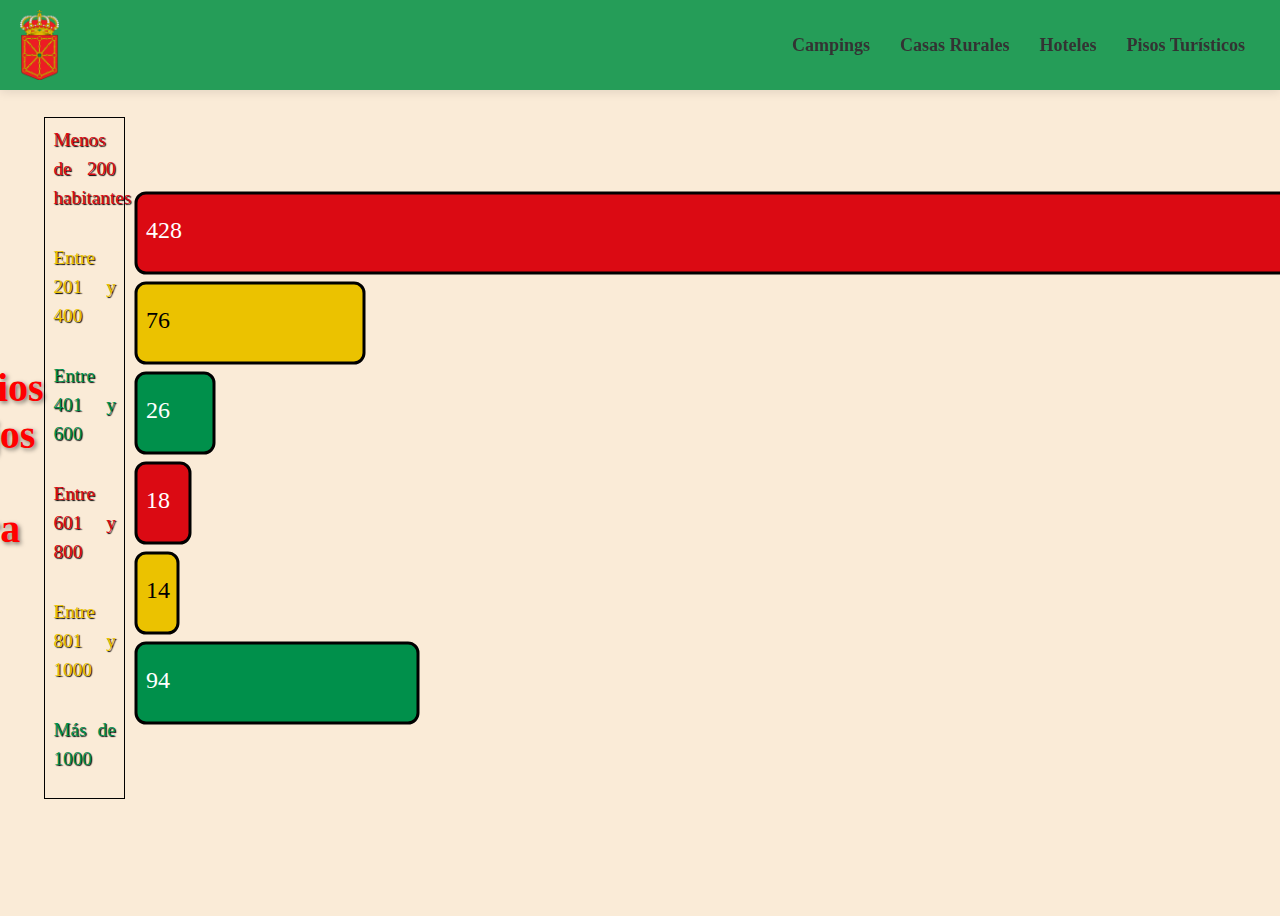
<file: src/main/java/HTML/index.html>
<?xml version="1.0" encoding="UTF-8"?><html>
    <head>
        <meta charset="UTF-8"/>
        <title>Turismo Navarra</title>
        <link rel="stylesheet" href="../Resources/estilo.css"/>
    </head>
    <body>
        <nav>
            <div class="logo">
                <a href="index.html">
                    <img src="../Resources/EscudoDeNavarra.png" alt="escudoNavarra"/>
                </a>
            </div>
            <ul class="nav-links">
                <li>
                    <a href="campings.html">Campings</a>
                </li>
                <li>
                    <a href="casasrurales.html">Casas Rurales</a>
                </li>
                <li>
                    <a href="hoteles.html">Hoteles</a>
                </li>
                <li>
                    <a href="pisosturisticos.html">Pisos Turísticos</a>
                </li>
            </ul>
        </nav>
        <div class="contenedor-svg">
            <h1>Municipios y concejos de Navarra</h1>
            <table class="tabla-index">
                <tr>
                    <td class="columna1">
                        <p class="rojo">Menos de 200 habitantes</p>
                        <p class="amarillo">Entre 201 y 400</p>
                        <p class="verde">Entre 401 y 600</p>
                        <p class="rojo">Entre 601 y 800</p>
                        <p class="amarillo">Entre 801 y 1000</p>
                        <p class="verde">Más de 1000</p>
                    </td>
                    <td class="columna2">
                        <svg width="1300" height="550" class="centrado-svg" xmlns="http://www.w3.org/2000/svg">
                            <rect y="10" x="10" height="80" width="1284" fill="#db0a13" rx="10" ry="10" stroke="black" stroke-width="3"/>
                            <text x="20" y="55" font-size="24px" fill="white">428</text>
                            <rect y="100" x="10" height="80" width="228" fill="#ebc200" rx="10" ry="10" stroke="black" stroke-width="3"/>
                            <text x="20" y="145" font-size="24px" fill="black">76</text>
                            <rect y="190" x="10" height="80" width="78" fill="#00904b" rx="10" ry="10" stroke="black" stroke-width="3"/>
                            <text x="20" y="235" font-size="24px" fill="white">26</text>
                            <rect y="280" x="10" height="80" width="54" fill="#db0a13" rx="10" ry="10" stroke="black" stroke-width="3"/>
                            <text x="20" y="325" font-size="24px" fill="white">18</text>
                            <rect y="370" x="10" height="80" width="42" fill="#ebc200" rx="10" ry="10" stroke="black" stroke-width="3"/>
                            <text x="20" y="415" font-size="24px" fill="black">14</text>
                            <rect y="460" x="10" height="80" width="282" fill="#00904b" rx="10" ry="10" stroke="black" stroke-width="3"/>
                            <text x="20" y="505" font-size="24px" fill="white">94</text>
                        </svg>
                    </td>
                </tr>
            </table>
        </div>
    </body>
</html>
</file>
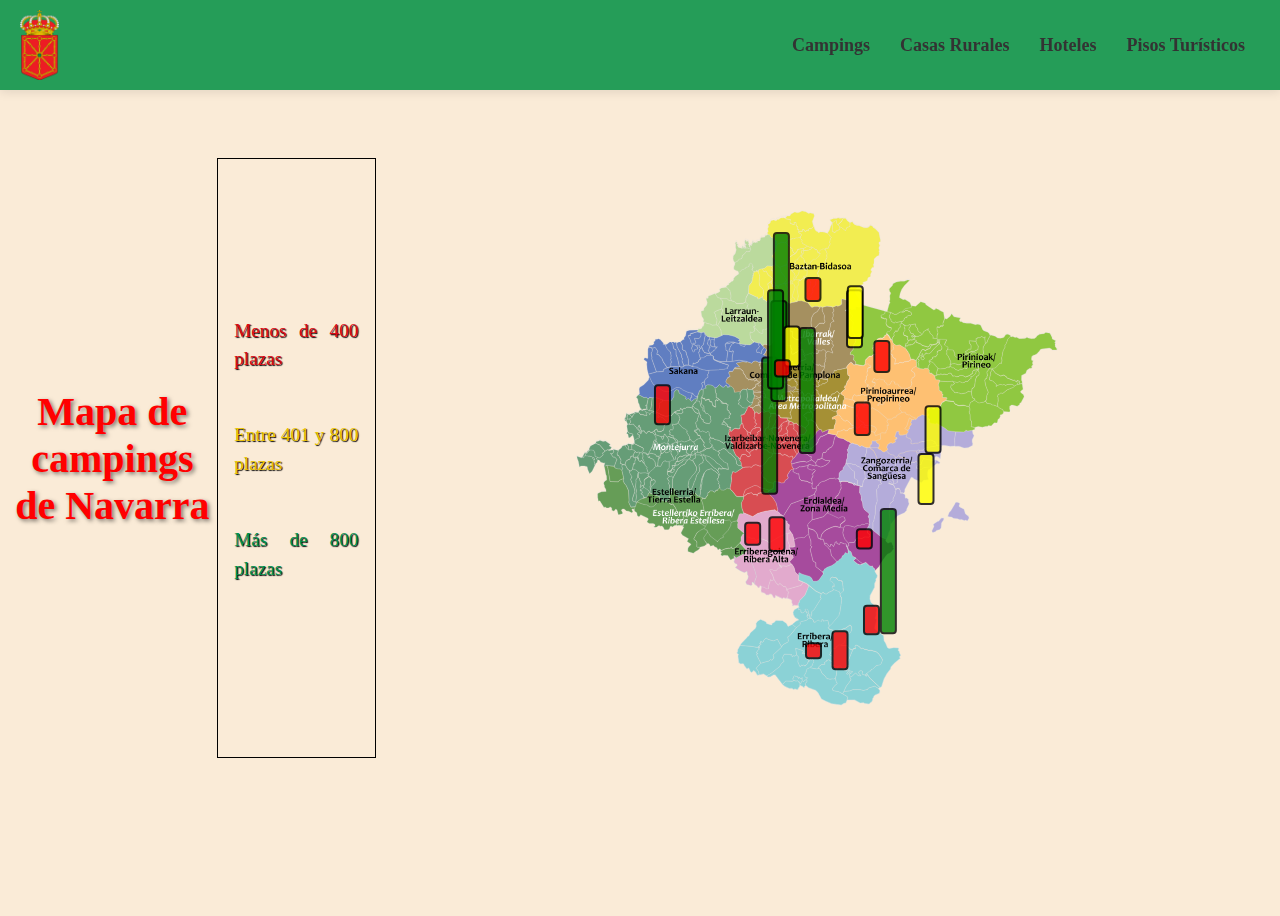
<file: src/main/java/HTML/campings.html>
<html xmlns:xlink="http://www.w3.org/1999/xlink">
    <head>
        <META http-equiv="Content-Type" content="text/html; charset=UTF-8">
        <meta charset="UTF-8">
        <title>Campings</title>
        <link rel="stylesheet" href="../Resources/estilo.css">
    </head>
    <body>
        <nav>
            <div class="logo">
                <a href="index.html"><img src="../Resources/EscudoDeNavarra.png" alt="escudoNavarra"></a>
            </div>
            <ul class="nav-links">
                <li>
                    <a href="campings.html">Campings</a>
                </li>
                <li>
                    <a href="casasrurales.html">Casas Rurales</a>
                </li>
                <li>
                    <a href="hoteles.html">Hoteles</a>
                </li>
                <li>
                    <a href="pisosturisticos.html">Pisos Tur&iacute;sticos</a>
                </li>
            </ul>
        </nav>
        <div class="contenedor-svg">
            <h1>Mapa de campings de Navarra</h1>
            <table class="tabla-index">
                <tr>
                    <td class="columna1">
                        <p class="rojo">Menos de 400 plazas</p>
                        <p class="amarillo">Entre 401 y 800 plazas</p>
                        <p class="verde">M&aacute;s de 800 plazas</p>
                    </td><td class="columna2">
                        <svg height="500" width="500" xmlns="http://www.w3.org/2000/svg">
                            <image xlink:href="../Resources/MapaNavarra.svg" height="500"></image>
                            <rect x="199.90199999999948" y="25.035999999999945" width="15" height="140" rx="3" ry="3" stroke="black" stroke-width="2" opacity="0.8" fill="green"></rect>
                            <rect x="188.13960000000088" y="149.56240000000003" width="15" height="136.3" rx="3" ry="3" stroke="black" stroke-width="2" opacity="0.8" fill="green"></rect>
                            <rect x="225.74940000000083" y="119.9257" width="15" height="125.1" rx="3" ry="3" stroke="black" stroke-width="2" opacity="0.8" fill="green"></rect>
                            <rect x="306.85919999999953" y="300.9286" width="15" height="124.3" rx="3" ry="3" stroke="black" stroke-width="2" opacity="0.8" fill="green"></rect>
                            <rect x="197.35239000000036" y="93.08374000000003" width="15" height="100" rx="3" ry="3" stroke="black" stroke-width="2" opacity="0.8" fill="green"></rect>
                            <rect x="194.05743000000086" y="82.18869999999993" width="15" height="98.2" rx="3" ry="3" stroke="black" stroke-width="2" opacity="0.8" fill="green"></rect>
                            <rect x="273.0182999999997" y="82.27480000000003" width="15" height="57" rx="3" ry="3" stroke="black" stroke-width="2" opacity="0.8" fill="yellow"></rect>
                            <rect x="273.8086499999995" y="78.19707999999991" width="15" height="51.7" rx="3" ry="3" stroke="black" stroke-width="2" opacity="0.8" fill="yellow"></rect>
                            <rect x="344.4939000000005" y="245.97429999999997" width="15" height="50" rx="3" ry="3" stroke="black" stroke-width="2" opacity="0.8" fill="yellow"></rect>
                            <rect x="351.5315999999991" y="198.33370000000002" width="15" height="46.4" rx="3" ry="3" stroke="black" stroke-width="2" opacity="0.8" fill="yellow"></rect>
                            <rect x="210.48300000000063" y="118.582" width="15" height="40" rx="3" ry="3" stroke="black" stroke-width="2" opacity="0.8" fill="yellow"></rect>
                            <rect x="80.97330000000011" y="177.16089999999997" width="15" height="39.1" rx="3" ry="3" stroke="black" stroke-width="2" opacity="0.8" fill="red"></rect>
                            <rect x="258.54090000000053" y="423.2491" width="15" height="38.1" rx="3" ry="3" stroke="black" stroke-width="2" opacity="0.8" fill="red"></rect>
                            <rect x="195.40529999999944" y="309.28630000000004" width="15" height="33.6" rx="3" ry="3" stroke="black" stroke-width="2" opacity="0.8" fill="red"></rect>
                            <rect x="280.7997000000007" y="194.485" width="15" height="32.6" rx="3" ry="3" stroke="black" stroke-width="2" opacity="0.8" fill="red"></rect>
                            <rect x="300.3771000000007" y="133.09903000000008" width="15" height="31" rx="3" ry="3" stroke="black" stroke-width="2" opacity="0.8" fill="red"></rect>
                            <rect x="289.99514999999997" y="397.78168000000005" width="15" height="28.4" rx="3" ry="3" stroke="black" stroke-width="2" opacity="0.8" fill="red"></rect>
                            <rect x="231.46319999999957" y="70.09180000000003" width="15" height="23" rx="3" ry="3" stroke="black" stroke-width="2" opacity="0.8" fill="red"></rect>
                            <rect x="171.1598999999992" y="314.7442" width="15" height="22" rx="3" ry="3" stroke="black" stroke-width="2" opacity="0.8" fill="red"></rect>
                            <rect x="282.8510999999992" y="321.3418" width="15" height="19.1" rx="3" ry="3" stroke="black" stroke-width="2" opacity="0.8" fill="red"></rect>
                            <rect x="200.89584000000048" y="152.30175999999994" width="15" height="16.3" rx="3" ry="3" stroke="black" stroke-width="2" opacity="0.8" fill="red"></rect>
                            <rect x="232.0170300000001" y="435.17425" width="15" height="15" rx="3" ry="3" stroke="black" stroke-width="2" opacity="0.8" fill="red"></rect>
                        </svg>
                    </td>
                </tr>
            </table>
        </div>
    </body>
</html>
</file>
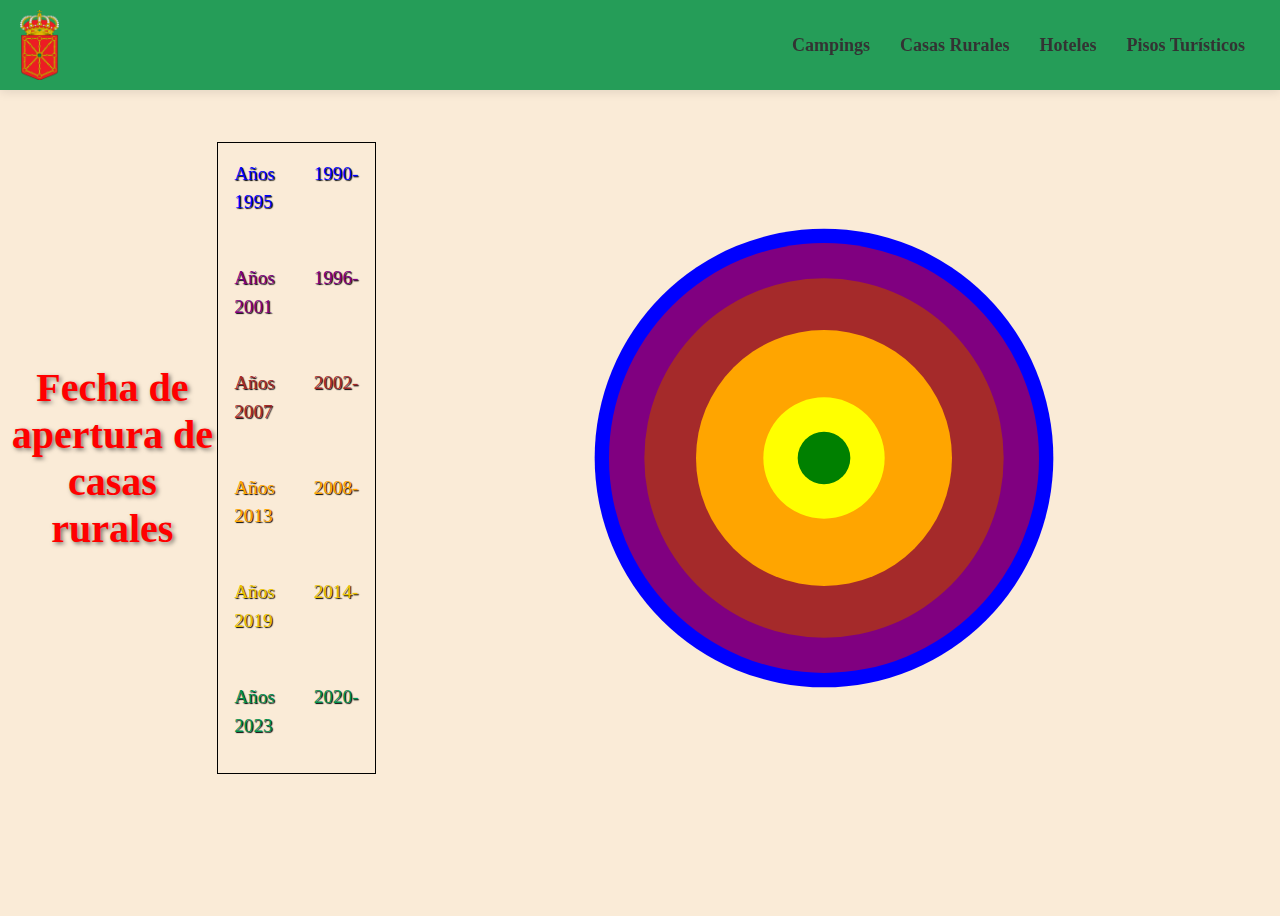
<file: src/main/java/HTML/casasrurales.html>
<?xml version="1.0" encoding="UTF-8"?><html>
    <head>
        <meta charset="UTF-8"/>
        <title>Turismo Navarra</title>
        <link rel="stylesheet" href="../Resources/estilo.css"/>
    </head>
    <body>
        <nav>
            <div class="logo">
                <a href="index.html">
                    <img src="../Resources/EscudoDeNavarra.png" alt="escudoNavarra"/>
                </a>
            </div>
            <ul class="nav-links">
                <li>
                    <a href="campings.html">Campings</a>
                </li>
                <li>
                    <a href="casasrurales.html">Casas Rurales</a>
                </li>
                <li>
                    <a href="hoteles.html">Hoteles</a>
                </li>
                <li>
                    <a href="pisosturisticos.html">Pisos Turísticos</a>
                </li>
            </ul>
        </nav>
        <div class="contenedor-svg">
            <h1>Fecha de apertura de casas rurales</h1>
            <table class="tabla-index">
                <tr>
                    <td class="columna1">
                        <p class="azul">Años 1990-1995</p>
                        <p class="morado">Años 1996-2001</p>
                        <p class="marron">Años 2002-2007</p>
                        <p class="naranja">Años 2008-2013</p>
                        <p class="amarillo">Años 2014-2019</p>
                        <p class="verde">Años 2020-2023</p>
                    </td>
                    <td class="columna2">
                        <svg width="500" height="500" xmlns="http://www.w3.org/2000/svg">
                            <circle cx="250" cy="250" r="229.33333333333334" fill="blue"/>
                            <circle cx="250" cy="250" r="215" fill="purple"/>
                            <circle cx="250" cy="250" r="179.66666666666666" fill="brown"/>
                            <circle cx="250" cy="250" r="128" fill="orange"/>
                            <circle cx="250" cy="250" r="60.666666666666664" fill="yellow"/>
                            <circle cx="250" cy="250" r="26.333333333333332" fill="green"/>
                        </svg>
                    </td>
                </tr>
            </table>
        </div>
    </body>
</html>
</file>
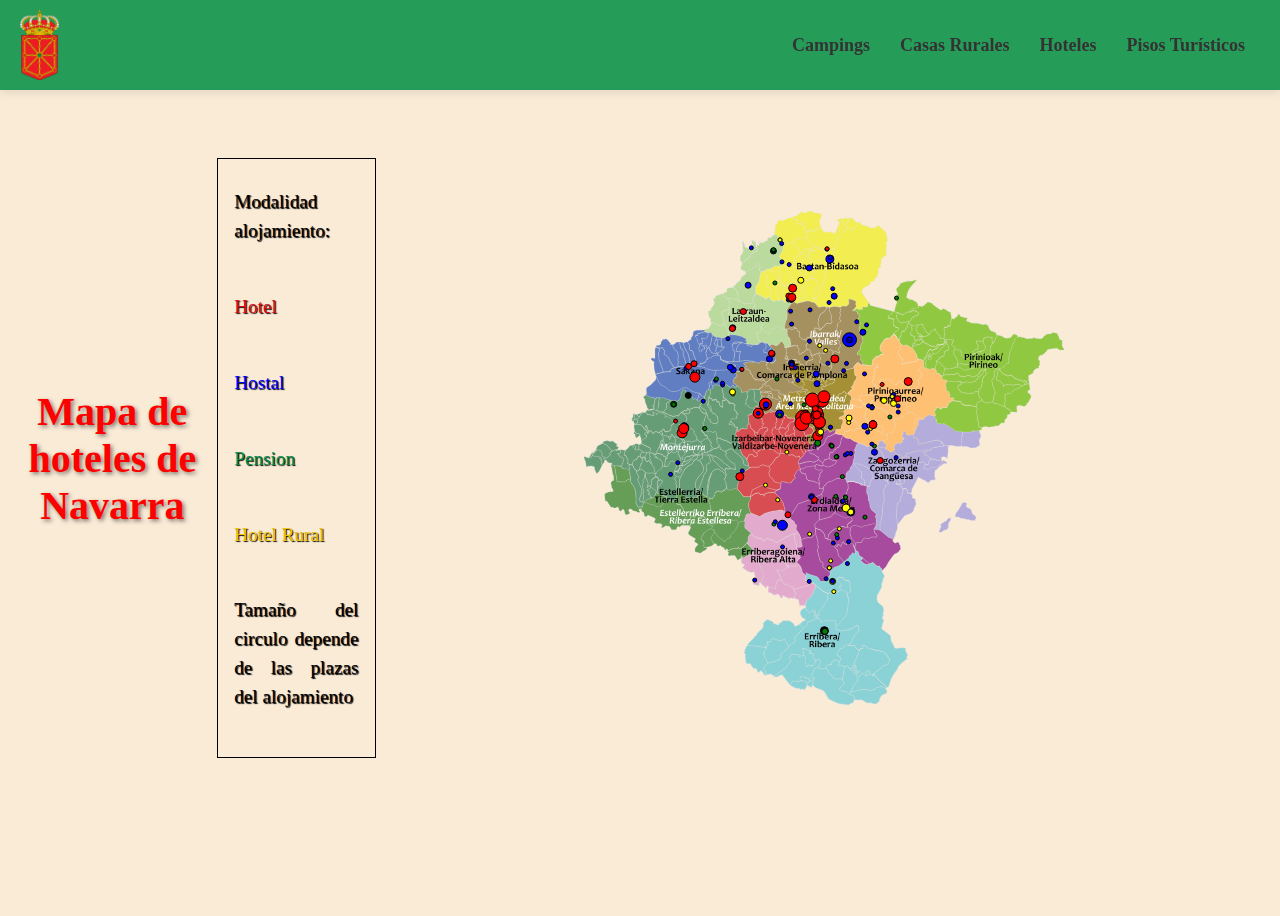
<file: src/main/java/HTML/hoteles.html>
<html xmlns:xlink="http://www.w3.org/1999/xlink">
    <head>
        <META http-equiv="Content-Type" content="text/html; charset=UTF-8">
        <meta charset="UTF-8">
        <title>Turismo Navarra</title>
        <link rel="stylesheet" href="../Resources/estilo.css">
    </head>
    <body>
        <nav>
            <div class="logo">
                <a href="index.html"><img src="../Resources/EscudoDeNavarra.png" alt="escudoNavarra"></a>
            </div>
            <ul class="nav-links">
                <li>
                    <a href="campings.html">Campings</a>
                </li>
                <li>
                    <a href="casasrurales.html">Casas Rurales</a>
                </li>
                <li>
                    <a href="hoteles.html">Hoteles</a>
                </li>
                <li>
                    <a href="pisosturisticos.html">Pisos Tur&iacute;sticos</a>
                </li>
            </ul>
        </nav>
        <div class="contenedor-svg">
            <h1>Mapa de hoteles de Navarra</h1>
            <table class="tabla-index">
                <tr>
                    <td class="columna1">
                        <p>Modalidad alojamiento: </p>
                        <p class="rojo">Hotel</p>
                        <p class="azul">Hostal</p>
                        <p class="verde">Pension</p>
                        <p class="amarillo">Hotel Rural</p>
                        <p>Tama&ntilde;o del circulo depende de las plazas del alojamiento</p>
                    </td><td class="columna2">
                        <svg width="500" height="500" xmlns="http://www.w3.org/2000/svg">
                            <image xlink:href="../Resources/MapaNavarra.svg" width="500" height="500"></image>
                            <circle r="2" cx="184.09239999999994" cy="204.74650000000003" stroke-width="1" stroke="black" fill="blue"></circle>
                            <circle r="2" cx="241.35796499999992" cy="200.26876" stroke-width="1" stroke="black" fill="red"></circle>
                            <circle r="3" cx="240.80419499999942" cy="204.22800999999998" stroke-width="1" stroke="black" fill="red"></circle>
                            <circle r="5" cx="108.06819999999993" cy="224.81949999999995" stroke-width="1" stroke="black" fill="red"></circle>
                            <circle r="3" cx="231.64917500000064" cy="205.01545" stroke-width="1" stroke="black" fill="red"></circle>
                            <circle r="2" cx="247.39515000000017" cy="216.78340000000003" stroke-width="1" stroke="black" fill="green"></circle>
                            <circle r="6" cx="248.28729999999962" cy="193.13260000000002" stroke-width="1" stroke="black" fill="red"></circle>
                            <circle r="2" cx="256.8511349999996" cy="237.0181" stroke-width="1" stroke="black" fill="red"></circle>
                            <circle r="7" cx="228.60627499999993" cy="209.3908" stroke-width="1" stroke="black" fill="red"></circle>
                            <circle r="3" cx="241.69832249999956" cy="199.24942198033455" stroke-width="1" stroke="black" fill="red"></circle>
                            <circle r="3" cx="184.14274750000016" cy="204.59641" stroke-width="1" stroke="black" fill="red"></circle>
                            <circle r="3" cx="243.23209250000025" cy="205.0494310733141" stroke-width="1" stroke="black" fill="red"></circle>
                            <circle r="6" cx="243.67876250000006" cy="212.03740000000005" stroke-width="1" stroke="black" fill="red"></circle>
                            <circle r="2" cx="262.8656224999995" cy="248.90044" stroke-width="1" stroke="black" fill="green"></circle>
                            <circle r="2" cx="297.89334249999933" cy="198.79618" stroke-width="1" stroke="black" fill="blue"></circle>
                            <circle r="2" cx="297.88858249999976" cy="198.69180999999998" stroke-width="1" stroke="black" fill="blue"></circle>
                            <circle r="3" cx="243.18650499999973" cy="191.570141291941" stroke-width="1" stroke="black" fill="red"></circle>
                            <circle r="2" cx="208.54374999999976" cy="338.92" stroke-width="1" stroke="black" fill="blue"></circle>
                            <circle r="2" cx="308.08235000000013" cy="176.45769999999993" stroke-width="1" stroke="black" fill="red"></circle>
                            <circle r="2" cx="238.72997249999963" cy="190.53019" stroke-width="1" stroke="black" fill="blue"></circle>
                            <circle r="2" cx="214.3334500000002" cy="91.8682" stroke-width="1" stroke="black" fill="blue"></circle>
                            <circle r="2" cx="265.2887250000002" cy="320.6959" stroke-width="1" stroke="black" fill="yellow"></circle>
                            <circle r="2" cx="258.69892500000054" cy="80.70609999999999" stroke-width="1" stroke="black" fill="blue"></circle>
                            <circle r="2" cx="263.3327499999997" cy="330.001" stroke-width="1" stroke="black" fill="blue"></circle>
                            <circle r="3" cx="188.9016625" cy="198.3997" stroke-width="1" stroke="black" fill="blue"></circle>
                            <circle r="2" cx="276.78849999999943" cy="245.44420000000002" stroke-width="1" stroke="black" fill="blue"></circle>
                            <circle r="2" cx="200.9313375000005" cy="74.97559000000001" stroke-width="1" stroke="black" fill="green"></circle>
                            <circle r="3" cx="159.16230249999967" cy="161.95542999999998" stroke-width="1" stroke="black" fill="blue"></circle>
                            <circle r="2" cx="318.1958274999997" cy="187.91113000000007" stroke-width="1" stroke="black" fill="red"></circle>
                            <circle r="3" cx="258.6230450000004" cy="373.42891000000003" stroke-width="1" stroke="black" fill="yellow"></circle>
                            <circle r="2" cx="324.15819999999997" cy="197.96254" stroke-width="1" stroke="black" fill="blue"></circle>
                            <circle r="3" cx="242.09875749999998" cy="207.06856000000005" stroke-width="1" stroke="black" fill="red"></circle>
                            <circle r="7" cx="275.51957500000003" cy="131.72943999999995" stroke-width="1" stroke="black" fill="blue"></circle>
                            <circle r="3" cx="275.5042099999995" cy="131.93092000000001" stroke-width="1" stroke="black" fill="blue"></circle>
                            <circle r="2" cx="271.302775" cy="289.0084" stroke-width="1" stroke="black" fill="yellow"></circle>
                            <circle r="3" cx="306.20880000000034" cy="252.5023" stroke-width="1" stroke="black" fill="red"></circle>
                            <circle r="3" cx="242.76324999999997" cy="206.5342" stroke-width="1" stroke="black" fill="blue"></circle>
                            <circle r="2" cx="218.49349749999976" cy="89.71456" stroke-width="1" stroke="black" fill="green"></circle>
                            <circle r="5" cx="231.12960000000055" cy="207.8044" stroke-width="1" stroke="black" fill="red"></circle>
                            <circle r="2" cx="298.0506499999999" cy="198.90520000000004" stroke-width="1" stroke="black" fill="blue"></circle>
                            <circle r="3" cx="192.4687399999998" cy="197.61814000000004" stroke-width="1" stroke="black" fill="red"></circle>
                            <circle r="3" cx="319.51194999999984" cy="195.45250000000004" stroke-width="1" stroke="black" fill="yellow"></circle>
                            <circle r="2" cx="259.8217075000006" cy="383.63563" stroke-width="1" stroke="black" fill="yellow"></circle>
                            <circle r="2" cx="232.32047500000056" cy="150.12369999999999" stroke-width="1" stroke="black" fill="blue"></circle>
                            <circle r="3" cx="237.56977500000005" cy="288.6514" stroke-width="1" stroke="black" fill="blue"></circle>
                            <circle r="3" cx="217.5529250000002" cy="155.04066999999998" stroke-width="1" stroke="black" fill="blue"></circle>
                            <circle r="3" cx="241.75916999999936" cy="202.77867999999995" stroke-width="1" stroke="black" fill="red"></circle>
                            <circle r="2" cx="141.64243999999985" cy="172.26546999999994" stroke-width="1" stroke="black" fill="blue"></circle>
                            <circle r="3" cx="272.0827500000004" cy="300.00100000000003" stroke-width="1" stroke="black" fill="blue"></circle>
                            <circle r="5" cx="244.49049999999988" cy="214.85350000000005" stroke-width="1" stroke="black" fill="red"></circle>
                            <circle r="2" cx="130.79702500000042" cy="220.50580000000002" stroke-width="1" stroke="black" fill="yellow"></circle>
                            <circle r="2" cx="223.81340999999998" cy="172.35391000000004" stroke-width="1" stroke="black" fill="blue"></circle>
                            <circle r="3" cx="120.07470499999948" cy="155.71852" stroke-width="1" stroke="black" fill="red"></circle>
                            <circle r="2" cx="111.06736749999936" cy="217.48764999999997" stroke-width="1" stroke="black" fill="green"></circle>
                            <circle r="2" cx="190.08732249999997" cy="-11.991139999999973" stroke-width="1" stroke="black" fill="green"></circle>
                            <circle r="3" cx="238.72997249999963" cy="190.53019" stroke-width="1" stroke="black" fill="red"></circle>
                            <circle r="2" cx="257.96327749999966" cy="238.23787" stroke-width="1" stroke="black" fill="green"></circle>
                            <circle r="2" cx="235.21264750000057" cy="373.38264999999996" stroke-width="1" stroke="black" fill="blue"></circle>
                            <circle r="2" cx="290.9637974999997" cy="309.16017999999997" stroke-width="1" stroke="black" fill="green"></circle>
                            <circle r="3" cx="245.13065000000012" cy="213.75640000000004" stroke-width="1" stroke="black" fill="red"></circle>
                            <circle r="3" cx="214.82292500000034" cy="88.04949999999997" stroke-width="1" stroke="black" fill="red"></circle>
                            <circle r="2" cx="261.7839124999994" cy="288.46522" stroke-width="1" stroke="black" fill="green"></circle>
                            <circle r="2" cx="217.58216749999997" cy="116.08326999999997" stroke-width="1" stroke="black" fill="blue"></circle>
                            <circle r="2" cx="235.47800000000035" cy="133.2514" stroke-width="1" stroke="black" fill="blue"></circle>
                            <circle r="2" cx="318.2660549999998" cy="189.04077999999998" stroke-width="1" stroke="black" fill="green"></circle>
                            <circle r="3" cx="195.39913250000006" cy="151.01635" stroke-width="1" stroke="black" fill="blue"></circle>
                            <circle r="2" cx="275.1307249999994" cy="303.13960000000003" stroke-width="1" stroke="black" fill="blue"></circle>
                            <circle r="2" cx="298.01754874999915" cy="199.81674207929842" stroke-width="1" stroke="black" fill="green"></circle>
                            <circle r="2" cx="255.2997599999996" cy="359.81191" stroke-width="1" stroke="black" fill="blue"></circle>
                            <circle r="2" cx="250.5406000000006" cy="423.2137" stroke-width="1" stroke="black" fill="green"></circle>
                            <circle r="5" cx="243.71580999999907" cy="227.9535745367927" stroke-width="1" stroke="black" fill="red"></circle>
                            <circle r="2" cx="242.76324999999997" cy="206.5342" stroke-width="1" stroke="black" fill="red"></circle>
                            <circle r="2" cx="101.58339999999998" cy="213.09730000000002" stroke-width="1" stroke="black" fill="red"></circle>
                            <circle r="3" cx="323.5889249999998" cy="190.7083" stroke-width="1" stroke="black" fill="red"></circle>
                            <circle r="5" cx="120.87872499999986" cy="169.17849999999999" stroke-width="1" stroke="black" fill="red"></circle>
                            <circle r="4" cx="242.67156750000038" cy="205.85721999999998" stroke-width="1" stroke="black" fill="red"></circle>
                            <circle r="7" cx="227.97018499999984" cy="215.58868" stroke-width="1" stroke="black" fill="red"></circle>
                            <circle r="4" cx="110.51326499999999" cy="219.62491" stroke-width="1" stroke="black" fill="red"></circle>
                            <circle r="3" cx="244.65342500000008" cy="219.90999999999997" stroke-width="1" stroke="black" fill="red"></circle>
                            <circle r="3" cx="243.02993250000037" cy="175.65640837879732" stroke-width="1" stroke="black" fill="blue"></circle>
                            <circle r="2" cx="294.5509999999997" cy="197.88399999999996" stroke-width="1" stroke="black" fill="blue"></circle>
                            <circle r="3" cx="184.14274750000016" cy="204.59641" stroke-width="1" stroke="black" fill="red"></circle>
                            <circle r="2" cx="255.031975" cy="94.51869999999997" stroke-width="1" stroke="black" fill="blue"></circle>
                            <circle r="3" cx="240.3811499999996" cy="291.7291" stroke-width="1" stroke="black" fill="red"></circle>
                            <circle r="2" cx="318.3268237500006" cy="188.14380414489045" stroke-width="1" stroke="black" fill="blue"></circle>
                            <circle r="2" cx="245.12557500000048" cy="206.20420000000001" stroke-width="1" stroke="black" fill="blue"></circle>
                            <circle r="2" cx="216.4502324999999" cy="195.7969" stroke-width="1" stroke="black" fill="blue"></circle>
                            <circle r="2" cx="242.76342499999953" cy="206.26960000000003" stroke-width="1" stroke="black" fill="green"></circle>
                            <circle r="3" cx="198.08046499999944" cy="145.9144" stroke-width="1" stroke="black" fill="red"></circle>
                            <circle r="2" cx="202.9446775" cy="170.9719" stroke-width="1" stroke="black" fill="green"></circle>
                            <circle r="2" cx="217.68825249999998" cy="155.23722999999995" stroke-width="1" stroke="black" fill="yellow"></circle>
                            <circle r="2" cx="148.6382749999995" cy="177.08410000000003" stroke-width="1" stroke="black" fill="blue"></circle>
                            <circle r="2" cx="185.4338625000002" cy="202.36875999999995" stroke-width="1" stroke="black" fill="red"></circle>
                            <circle r="3" cx="99.69676000000015" cy="196.26436" stroke-width="1" stroke="black" fill="green"></circle>
                            <circle r="4" cx="205.59324999999956" cy="206.026" stroke-width="1" stroke="black" fill="blue"></circle>
                            <circle r="2" cx="257.8832499999995" cy="237.664" stroke-width="1" stroke="black" fill="green"></circle>
                            <circle r="2" cx="199.94022499999977" cy="316.07529999999997" stroke-width="1" stroke="black" fill="green"></circle>
                            <circle r="2" cx="103.73205000000036" cy="254.70820000000003" stroke-width="1" stroke="black" fill="blue"></circle>
                            <circle r="2" cx="251.65027500000042" cy="142.40769999999998" stroke-width="1" stroke="black" fill="yellow"></circle>
                            <circle r="2" cx="275.85084125000105" cy="131.23090603361527" stroke-width="1" stroke="black" fill="blue"></circle>
                            <circle r="2" cx="255.2997599999996" cy="359.81191" stroke-width="1" stroke="black" fill="yellow"></circle>
                            <circle r="2" cx="300.40459249999947" cy="244.39869999999996" stroke-width="1" stroke="black" fill="green"></circle>
                            <circle r="2" cx="242.82341500000052" cy="207.47539" stroke-width="1" stroke="black" fill="blue"></circle>
                            <circle r="3" cx="217.0926749999996" cy="91.11069999999995" stroke-width="1" stroke="black" fill="blue"></circle>
                            <circle r="2" cx="215.14300000000048" cy="56.59299999999996" stroke-width="1" stroke="black" fill="blue"></circle>
                            <circle r="2" cx="271.30522500000006" cy="246.892" stroke-width="1" stroke="black" fill="blue"></circle>
                            <circle r="3" cx="242.83974249999983" cy="207.50017000000003" stroke-width="1" stroke="black" fill="red"></circle>
                            <circle r="2" cx="129.22713500000037" cy="193.17257285211372" stroke-width="1" stroke="black" fill="blue"></circle>
                            <circle r="7" cx="238.41295124999976" cy="192.03026793756538" stroke-width="1" stroke="black" fill="red"></circle>
                            <circle r="3" cx="238.25472500000035" cy="212.4538" stroke-width="1" stroke="black" fill="red"></circle>
                            <circle r="2" cx="250.8511024999995" cy="423.14871999999997" stroke-width="1" stroke="black" fill="blue"></circle>
                            <circle r="2" cx="273.41205000000036" cy="245.536" stroke-width="1" stroke="black" fill="blue"></circle>
                            <circle r="5" cx="243.08958999999993" cy="207.18397" stroke-width="1" stroke="black" fill="red"></circle>
                            <circle r="2" cx="269.0325525000002" cy="292.91503" stroke-width="1" stroke="black" fill="blue"></circle>
                            <circle r="2" cx="191.51187500000015" cy="277.0867" stroke-width="1" stroke="black" fill="yellow"></circle>
                            <circle r="2" cx="130.79702500000042" cy="220.50580000000002" stroke-width="1" stroke="black" fill="green"></circle>
                            <circle r="2" cx="167.79062499999975" cy="161.51829999999995" stroke-width="1" stroke="black" fill="blue"></circle>
                            <circle r="2" cx="300.4338524999994" cy="238.10125" stroke-width="1" stroke="black" fill="green"></circle>
                            <circle r="6" cx="191.4586050000006" cy="196.13401" stroke-width="1" stroke="black" fill="red"></circle>
                            <circle r="2" cx="111.00232000000022" cy="218.51074" stroke-width="1" stroke="black" fill="green"></circle>
                            <circle r="2" cx="191.49279999999982" cy="198.86782" stroke-width="1" stroke="black" fill="green"></circle>
                            <circle r="3" cx="217.38877500000058" cy="91.34680000000003" stroke-width="1" stroke="black" fill="red"></circle>
                            <circle r="2" cx="148.51829500000002" cy="175.24540000000002" stroke-width="1" stroke="black" fill="blue"></circle>
                            <circle r="2" cx="235.64238625000087" cy="326.07675252456306" stroke-width="1" stroke="black" fill="yellow"></circle>
                            <circle r="2" cx="299.0217250000003" cy="214.2871" stroke-width="1" stroke="black" fill="blue"></circle>
                            <circle r="2" cx="262.69191750000016" cy="248.54218000000003" stroke-width="1" stroke="black" fill="blue"></circle>
                            <circle r="2" cx="253.85649999999964" cy="155.20780000000002" stroke-width="1" stroke="black" fill="blue"></circle>
                            <circle r="2" cx="256.4661000000001" cy="219.24009999999998" stroke-width="1" stroke="black" fill="yellow"></circle>
                            <circle r="3" cx="235.2662500000003" cy="59.910999999999945" stroke-width="1" stroke="black" fill="blue"></circle>
                            <circle r="2" cx="236.0432499999995" cy="101.84500000000003" stroke-width="1" stroke="black" fill="blue"></circle>
                            <circle r="6" cx="232.3834749999994" cy="210.09730000000002" stroke-width="1" stroke="black" fill="red"></circle>
                            <circle r="2" cx="207.64808250000027" cy="35.564320000000066" stroke-width="1" stroke="black" fill="blue"></circle>
                            <circle r="2" cx="216.61884499999945" cy="103.17043000000001" stroke-width="1" stroke="black" fill="blue"></circle>
                            <circle r="2" cx="256.6886824999999" cy="352.85965" stroke-width="1" stroke="black" fill="yellow"></circle>
                            <circle r="2" cx="258.3383374999995" cy="372.63298" stroke-width="1" stroke="black" fill="blue"></circle>
                            <circle r="2" cx="274.63444250000055" cy="333.63889" stroke-width="1" stroke="black" fill="blue"></circle>
                            <circle r="2" cx="274.73487500000044" cy="214.51600000000002" stroke-width="1" stroke="black" fill="yellow"></circle>
                            <circle r="2" cx="322.0907324999995" cy="249.564829259392" stroke-width="1" stroke="black" fill="blue"></circle>
                            <circle r="4" cx="245.61662500000045" cy="224.26306000000005" stroke-width="1" stroke="black" fill="red"></circle>
                            <circle r="2" cx="255.9184199999999" cy="49.85068000000001" stroke-width="1" stroke="black" fill="red"></circle>
                            <circle r="3" cx="213.9633249999996" cy="306.7966" stroke-width="1" stroke="black" fill="red"></circle>
                            <circle r="2" cx="292.5324099999998" cy="116.90319999999997" stroke-width="1" stroke="black" fill="blue"></circle>
                            <circle r="4" cx="250.39514000000054" cy="422.69773" stroke-width="1" stroke="black"></circle>
                            <circle r="2" cx="237.51167500000003" cy="289.10679999999996" stroke-width="1" stroke="black" fill="blue"></circle>
                            <circle r="2" cx="293.6651500000005" cy="224.13819999999998" stroke-width="1" stroke="black" fill="blue"></circle>
                            <circle r="3" cx="260.2009499999996" cy="88.13380000000006" stroke-width="1" stroke="black" fill="blue"></circle>
                            <circle r="2" cx="217.7402449999995" cy="90.26154999999994" stroke-width="1" stroke="black" fill="green"></circle>
                            <circle r="4" cx="255.92601500000035" cy="51.06534999999997" stroke-width="1" stroke="black" fill="blue"></circle>
                            <circle r="2" cx="201.32323250000059" cy="313.80937" stroke-width="1" stroke="black" fill="blue"></circle>
                            <circle r="3" cx="288.9205675000003" cy="124.20546999999999" stroke-width="1" stroke="black" fill="blue"></circle>
                            <circle r="3" cx="218.33762499999983" cy="158.08204" stroke-width="1" stroke="black" fill="red"></circle>
                            <circle r="2" cx="272.0827500000004" cy="300.00100000000003" stroke-width="1" stroke="black" fill="green"></circle>
                            <circle r="2" cx="296.56404249999946" cy="220.53247" stroke-width="1" stroke="black" fill="yellow"></circle>
                            <circle r="2" cx="158.9014999999996" cy="185.97400000000005" stroke-width="1" stroke="black" fill="yellow"></circle>
                            <circle r="2" cx="184.25549999999976" cy="204.80823999999996" stroke-width="1" stroke="black" fill="green"></circle>
                            <circle r="2" cx="315.90799999999945" cy="208.98699999999997" stroke-width="1" stroke="black" fill="green"></circle>
                            <circle r="2" cx="114.55175750000029" cy="157.77835000000005" stroke-width="1" stroke="black" fill="blue"></circle>
                            <circle r="2" cx="142.39514999999994" cy="170.94579999999996" stroke-width="1" stroke="black" fill="green"></circle>
                            <circle r="3" cx="109.63364500000023" cy="220.66087" stroke-width="1" stroke="black" fill="blue"></circle>
                            <circle r="2" cx="207.96292500000015" cy="53.875" stroke-width="1" stroke="black" fill="blue"></circle>
                            <circle r="2" cx="217.68825249999998" cy="155.23722999999995" stroke-width="1" stroke="black" fill="blue"></circle>
                            <circle r="4" cx="276.7368750000005" cy="303.97659999999996" stroke-width="1" stroke="black" fill="blue"></circle>
                            <circle r="2" cx="110.8333750000005" cy="219.39099999999996" stroke-width="1" stroke="black" fill="green"></circle>
                            <circle r="2" cx="217.19951249999968" cy="91.49995000000001" stroke-width="1" stroke="black" fill="blue"></circle>
                            <circle r="3" cx="243.07055000000003" cy="204.65110000000004" stroke-width="1" stroke="black" fill="red"></circle>
                            <circle r="2" cx="252.95402500000017" cy="41.154100000000085" stroke-width="1" stroke="black" fill="blue"></circle>
                            <circle r="5" cx="208.4002500000002" cy="317.26300000000003" stroke-width="1" stroke="black" fill="blue"></circle>
                            <circle r="2" cx="206.05297500000023" cy="31.928859999999986" stroke-width="1" stroke="black" fill="yellow"></circle>
                            <circle r="2" cx="206.05297500000023" cy="31.928859999999986" stroke-width="1" stroke="black" fill="yellow"></circle>
                            <circle r="2" cx="256.5065862500001" cy="49.31090435271028" stroke-width="1" stroke="black" fill="blue"></circle>
                            <circle r="3" cx="156.38969000000048" cy="159.24195999999995" stroke-width="1" stroke="black" fill="blue"></circle>
                            <circle r="2" cx="167.9465500000003" cy="161.27530000000002" stroke-width="1" stroke="black" fill="red"></circle>
                            <circle r="6" cx="242.45871499999987" cy="208.29286000000002" stroke-width="1" stroke="black" fill="red"></circle>
                            <circle r="2" cx="111.92730000000034" cy="160.18959999999993" stroke-width="1" stroke="black" fill="blue"></circle>
                            <circle r="2" cx="324.2258724999999" cy="204.04854999999998" stroke-width="1" stroke="black" fill="blue"></circle>
                            <circle r="4" cx="272.0827500000004" cy="300.00100000000003" stroke-width="1" stroke="black" fill="yellow"></circle>
                            <circle r="3" cx="250.94866499999944" cy="423.4153" stroke-width="1" stroke="black" fill="blue"></circle>
                            <circle r="2" cx="262.72812500000043" cy="326.5885" stroke-width="1" stroke="black" fill="green"></circle>
                            <circle r="2" cx="256.4661000000001" cy="219.24009999999998" stroke-width="1" stroke="black" fill="blue"></circle>
                            <circle r="3" cx="199.43289999999985" cy="42.9982" stroke-width="1" stroke="black" fill="green"></circle>
                            <circle r="2" cx="262.33321125000055" cy="151.81659891443496" stroke-width="1" stroke="black" fill="blue"></circle>
                            <circle r="3" cx="114.63495250000017" cy="158.44161999999994" stroke-width="1" stroke="black" fill="red"></circle>
                            <circle r="3" cx="243.03371249999975" cy="206.44801" stroke-width="1" stroke="black" fill="red"></circle>
                            <circle r="2" cx="221.3083199999998" cy="159.67177000000004" stroke-width="1" stroke="black" fill="blue"></circle>
                            <circle r="3" cx="174.09631250000058" cy="77.20449999999994" stroke-width="1" stroke="black" fill="blue"></circle>
                            <circle r="2" cx="199.65887749999956" cy="42.20602000000008" stroke-width="1" stroke="black" fill="green"></circle>
                            <circle r="2" cx="273.4221999999995" cy="355.5775" stroke-width="1" stroke="black" fill="blue"></circle>
                            <circle r="2" cx="184.4844524999994" cy="204.71946999999994" stroke-width="1" stroke="black" fill="red"></circle>
                            <circle r="2" cx="199.56145500000008" cy="42.808329999999955" stroke-width="1" stroke="black" fill="blue"></circle>
                            <circle r="3" cx="242.04968749999978" cy="200.86093000000005" stroke-width="1" stroke="black" fill="red"></circle>
                            <circle r="2" cx="203.7120000000005" cy="291.82120000000003" stroke-width="1" stroke="black" fill="yellow"></circle>
                            <circle r="3" cx="158.7486375000001" cy="119.79414999999995" stroke-width="1" stroke="black" fill="blue"></circle>
                            <circle r="2" cx="319.66192500000045" cy="186.48127" stroke-width="1" stroke="black" fill="blue"></circle>
                            <circle r="2" cx="250.73070250000012" cy="422.87215000000003" stroke-width="1" stroke="black" fill="blue"></circle>
                            <circle r="2" cx="258.6230450000004" cy="373.42891000000003" stroke-width="1" stroke="black" fill="blue"></circle>
                            <circle r="3" cx="247.39515000000017" cy="216.78340000000003" stroke-width="1" stroke="black" fill="green"></circle>
                            <circle r="2" cx="199.45564999999965" cy="41.73849999999993" stroke-width="1" stroke="black" fill="green"></circle>
                            <circle r="5" cx="184.29889999999955" cy="205.18960000000004" stroke-width="1" stroke="black" fill="red"></circle>
                            <circle r="2" cx="282.7600249999996" cy="113.71780000000001" stroke-width="1" stroke="black" fill="blue"></circle>
                            <circle r="4" cx="190.10473499999955" cy="-12.016219999999976" stroke-width="1" stroke="black" fill="red"></circle>
                            <circle r="3" cx="309.9981449999999" cy="192.49563999999998" stroke-width="1" stroke="black" fill="yellow"></circle>
                            <circle r="3" cx="226.81095000000033" cy="72.2518" stroke-width="1" stroke="black" fill="yellow"></circle>
                            <circle r="2" cx="297.9164774999999" cy="236.11813751072287" stroke-width="1" stroke="black" fill="blue"></circle>
                            <circle r="3" cx="245.44821375000015" cy="205.8720880401529" stroke-width="1" stroke="black" fill="blue"></circle>
                            <circle r="6" cx="243.5120749999994" cy="206.899" stroke-width="1" stroke="black" fill="red"></circle>
                            <circle r="6" cx="249.9781499999994" cy="188.7448" stroke-width="1" stroke="black" fill="red"></circle>
                            <circle r="4" cx="244.56632749999937" cy="203.42045240525698" stroke-width="1" stroke="black" fill="red"></circle>
                            <circle r="2" cx="271.57015749999994" cy="289.2277" stroke-width="1" stroke="black" fill="green"></circle>
                            <circle r="2" cx="318.21677499999964" cy="188.5885" stroke-width="1" stroke="black" fill="yellow"></circle>
                            <circle r="2" cx="110.93553999999949" cy="218.07664" stroke-width="1" stroke="black" fill="blue"></circle>
                            <circle r="2" cx="99.67986374999975" cy="196.52138636080787" stroke-width="1" stroke="black" fill="green"></circle>
                            <circle r="2" cx="96.58749999999986" cy="266.3665" stroke-width="1" stroke="black" fill="blue"></circle>
                            <circle r="4" cx="260.8177200000002" cy="150.92101000000002" stroke-width="1" stroke="black" fill="red"></circle>
                            <circle r="3" cx="243.7343250000003" cy="235.16410000000002" stroke-width="1" stroke="black" fill="green"></circle>
                            <circle r="2" cx="269.6274999999995" cy="162.71799999999996" stroke-width="1" stroke="black" fill="blue"></circle>
                            <circle r="2" cx="268.3860500000003" cy="268.63480000000004" stroke-width="1" stroke="black" fill="green"></circle>
                            <circle r="2" cx="290.52337499999953" cy="165.89409999999998" stroke-width="1" stroke="black" fill="blue"></circle>
                            <circle r="3" cx="290.86532500000044" cy="218.3098" stroke-width="1" stroke="black" fill="blue"></circle>
                            <circle r="2" cx="259.2984750000001" cy="335.06919999999997" stroke-width="1" stroke="black" fill="blue"></circle>
                            <circle r="3" cx="246.6312750000002" cy="223.9891" stroke-width="1" stroke="black" fill="yellow"></circle>
                            <circle r="3" cx="158.38139999999964" cy="120.57219999999995" stroke-width="1" stroke="black" fill="red"></circle>
                            <circle r="3" cx="276.7368750000005" cy="303.97659999999996" stroke-width="1" stroke="black" fill="yellow"></circle>
                            <circle r="3" cx="114.28840000000025" cy="187.4434" stroke-width="1" stroke="black"></circle>
                            <circle r="2" cx="252.1517375000002" cy="370.72105" stroke-width="1" stroke="black" fill="blue"></circle>
                            <circle r="2" cx="190.06830000000025" cy="-11.990000000000009" stroke-width="1" stroke="black" fill="green"></circle>
                            <circle r="3" cx="241.28729999999973" cy="200.73130000000003" stroke-width="1" stroke="black" fill="red"></circle>
                            <circle r="4" cx="110.78367500000041" cy="219.622" stroke-width="1" stroke="black" fill="red"></circle>
                            <circle r="2" cx="298.01754874999915" cy="199.81674207929842" stroke-width="1" stroke="black" fill="blue"></circle>
                            <circle r="2" cx="180.70807499999955" cy="372.1165" stroke-width="1" stroke="black" fill="blue"></circle>
                            <circle r="3" cx="242.29671750000057" cy="166.01404000000002" stroke-width="1" stroke="black" fill="blue"></circle>
                            <circle r="4" cx="243.1570000000006" cy="206.83354000000003" stroke-width="1" stroke="black" fill="red"></circle>
                            <circle r="3" cx="192.11737499999958" cy="196.8052" stroke-width="1" stroke="black" fill="blue"></circle>
                            <circle r="2" cx="257.8549699999998" cy="237.93336999999997" stroke-width="1" stroke="black" fill="green"></circle>
                            <circle r="2" cx="245.7382500000005" cy="137.524" stroke-width="1" stroke="black" fill="yellow"></circle>
                            <circle r="3" cx="110.34985000000023" cy="217.62478" stroke-width="1" stroke="black" fill="blue"></circle>
                            <circle r="3" cx="300.4673300000002" cy="244.23778" stroke-width="1" stroke="black" fill="blue"></circle>
                            <circle r="5" cx="109.67266999999998" cy="220.49491" stroke-width="1" stroke="black" fill="red"></circle>
                            <circle r="2" cx="168.2596249999994" cy="262.8808" stroke-width="1" stroke="black" fill="blue"></circle>
                            <circle r="3" cx="250.94866499999944" cy="423.4153" stroke-width="1" stroke="black" fill="green"></circle>
                            <circle r="4" cx="218.6503499999999" cy="80.1943" stroke-width="1" stroke="black" fill="red"></circle>
                            <circle r="2" cx="229.90040000000033" cy="196.85830000000004" stroke-width="1" stroke="black" fill="green"></circle>
                            <circle r="2" cx="253.14529999999974" cy="40.769499999999994" stroke-width="1" stroke="black" fill="red"></circle>
                            <circle r="2" cx="299.0297225000004" cy="216.70045" stroke-width="1" stroke="black" fill="blue"></circle>
                            <circle r="4" cx="298.9547087499998" cy="216.6652815164208" stroke-width="1" stroke="black" fill="red"></circle>
                            <circle r="2" cx="212.84350000000052" cy="244.084" stroke-width="1" stroke="black" fill="yellow"></circle>
                            <circle r="2" cx="153.96326249999942" cy="130.66311999999994" stroke-width="1" stroke="black" fill="blue"></circle>
                            <circle r="4" cx="334.20757500000025" cy="173.54919999999993" stroke-width="1" stroke="black" fill="red"></circle>
                            <circle r="2" cx="272.5047275000002" cy="155.44869999999992" stroke-width="1" stroke="black" fill="blue"></circle>
                            <circle r="3" cx="275" cy="210.00100000000003" stroke-width="1" stroke="black" fill="yellow"></circle>
                            <circle r="2" cx="205.54138000000017" cy="206.93857000000003" stroke-width="1" stroke="black" fill="green"></circle>
                            <circle r="3" cx="169.29859999999996" cy="103.5349" stroke-width="1" stroke="black" fill="red"></circle>
                            <circle r="3" cx="197.50579999999968" cy="145.27929999999992" stroke-width="1" stroke="black" fill="red"></circle>
                            <circle r="2" cx="177.35733249999993" cy="39.854979999999955" stroke-width="1" stroke="black" fill="blue"></circle>
                            <circle r="2" cx="184.17454499999997" cy="205.31844999999998" stroke-width="1" stroke="black" fill="blue"></circle>
                            <circle r="3" cx="158.49585000000042" cy="183.94510000000002" stroke-width="1" stroke="black" fill="yellow"></circle>
                            <circle r="6" cx="245.4503749999999" cy="214.14459999999997" stroke-width="1" stroke="black" fill="red"></circle>
                            <circle r="4" cx="165.8488249999994" cy="268.6408" stroke-width="1" stroke="black" fill="red"></circle>
                            <circle r="4" cx="217.89590749999945" cy="89.37462999999991" stroke-width="1" stroke="black" fill="red"></circle>
                            <circle r="4" cx="242.6879999999997" cy="206.99440000000004" stroke-width="1" stroke="black" fill="red"></circle>
                            <circle r="2" cx="217.85642749999943" cy="156.38356" stroke-width="1" stroke="black" fill="blue"></circle>
                            <circle r="2" cx="262.1908925000005" cy="248.8096" stroke-width="1" stroke="black" fill="green"></circle>
                            <circle r="2" cx="322.51386500000035" cy="90.0856" stroke-width="1" stroke="black" fill="green"></circle>
                        </svg>
                    </td>
                </tr>
            </table>
        </div>
    </body>
</html>
</file>
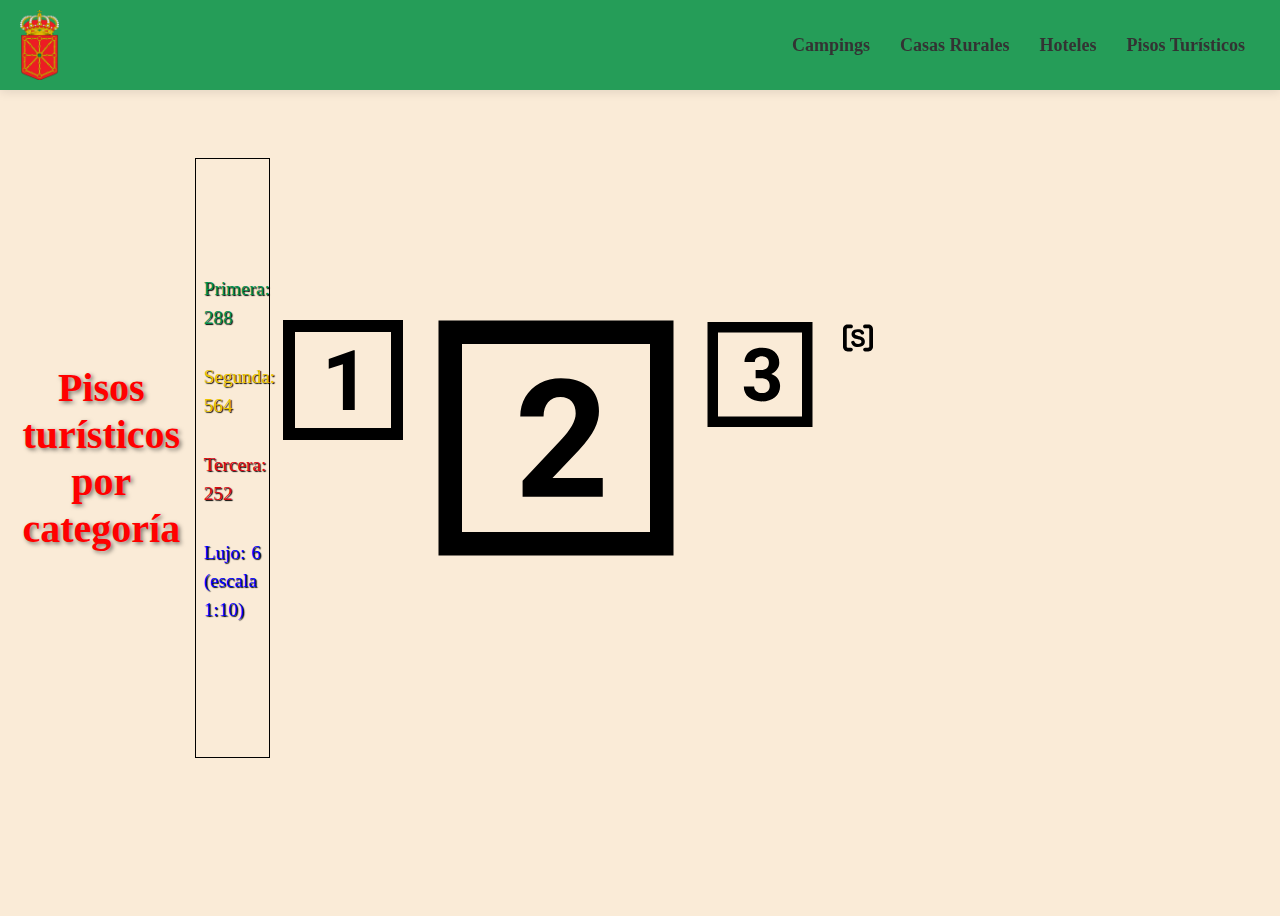
<file: src/main/java/HTML/pisosturisticos.html>
<?xml version="1.0" encoding="UTF-8"?><html xmlns="http://www.w3.org/2000/svg" xmlns:xlink="http://www.w3.org/1999/xlink"><head><meta charset="UTF-8"/><title>Pisos turísticos</title><link rel="stylesheet" href="../Resources/estilo.css"/></head><body><nav><div class="logo"><a href="index.html"><img src="../Resources/EscudoDeNavarra.png" alt="escudoNavarra"/></a></div><ul class="nav-links"><li><a href="campings.html">Campings</a></li><li><a href="casasrurales.html">Casas Rurales</a></li><li><a href="hoteles.html">Hoteles</a></li><li><a href="pisosturisticos.html">Pisos Turísticos</a></li></ul></nav><div class="contenedor-svg"><h1>Pisos turísticos por categoría</h1><table class="tabla-index"><tr><td class="columna1"><p class="verde">Primera: 288</p><p class="amarillo">Segunda: 564</p><p class="rojo">Tercera: 252</p><p class="azul">Lujo: 6 (escala 1:10)</p></td><td class="columna2"><svg width="1000" height="300"><image xlink:href="../Resources/three.svg" width="126" height="126" x="426" y="+3.5"/><image xlink:href="../Resources/two.svg" width="282" height="282" x="144" y="-11"/><image xlink:href="../Resources/one.svg" width="144" height="144" x="0"/><image xlink:href="../Resources/s.svg" width="30" height="60" x="572"/></svg></td></tr></table></div></body></html>
</file>
<file: src/main/java/Resources/estilo.css>
body {
    background-color: antiquewhite;
}

h1 {
    font-size: 2.5rem;
    font-weight: bold;
    text-align: center;
    color: red;
    text-shadow: 2px 2px 4px rgba(0, 0, 0, 0.5);
    width: 250px;
}



nav {
    display: flex;
    justify-content: space-between;
    align-items: center;
    padding: 10px 20px;
    background-color: #259d58;
    position: fixed;
    top: 0;
    left: 0;
    right: 0;
    z-index: 999;
    box-shadow: 0 2px 10px rgba(0, 0, 0, 0.1);
}

.logo {
    height: 70px;
    display: flex;
    justify-content: center;
    align-items: center;
}

.logo img {
    height: 100%;
    max-width: 100%;
}


.nav-links {
    display: flex;
    justify-content: space-between;
    align-items: center;
    list-style: none;
}

.nav-links li a {
    color: #333;
    text-decoration: none;
    font-size: 18px;
    font-weight: bold;
    margin: 0 15px;
    transition: all 0.3s ease-in-out;
}

.nav-links li a:hover {
    color: #666;
}

.nav-active {
    opacity: 1;
}

.nav-links li {
    opacity: 1;
    transition: all 0.5s ease-in-out;
}

.contenedor-svg p {
    font-size: 1.2rem;
    line-height: 1.5;
    text-align: justify;
    margin: 0 0 1rem 0;
    padding: 10%;
    text-shadow: 1px 1px 1px rgba(0,0,0,1);
}


.rojo {
    color: #db0a13;
}

.amarillo {
    color: #ebc200;
}

.verde {
    color: #00904b;
}

.azul {
    color: blue;
}

.morado {
    color: purple;
}

.marron {
    color: brown;
}

.naranja {
    color: orange;
}

.contenedor-svg {
    display: flex;
    justify-content: center;
    align-items: center;
    height: 100vh;
}

.tabla-index {
    width: 100%;
    height: 600px;
    border-collapse: collapse;
}

.columna1 {
    width: 15%;
    border: 1px solid black;
}

.columna2 {
    text-align: center;
}
</file>
